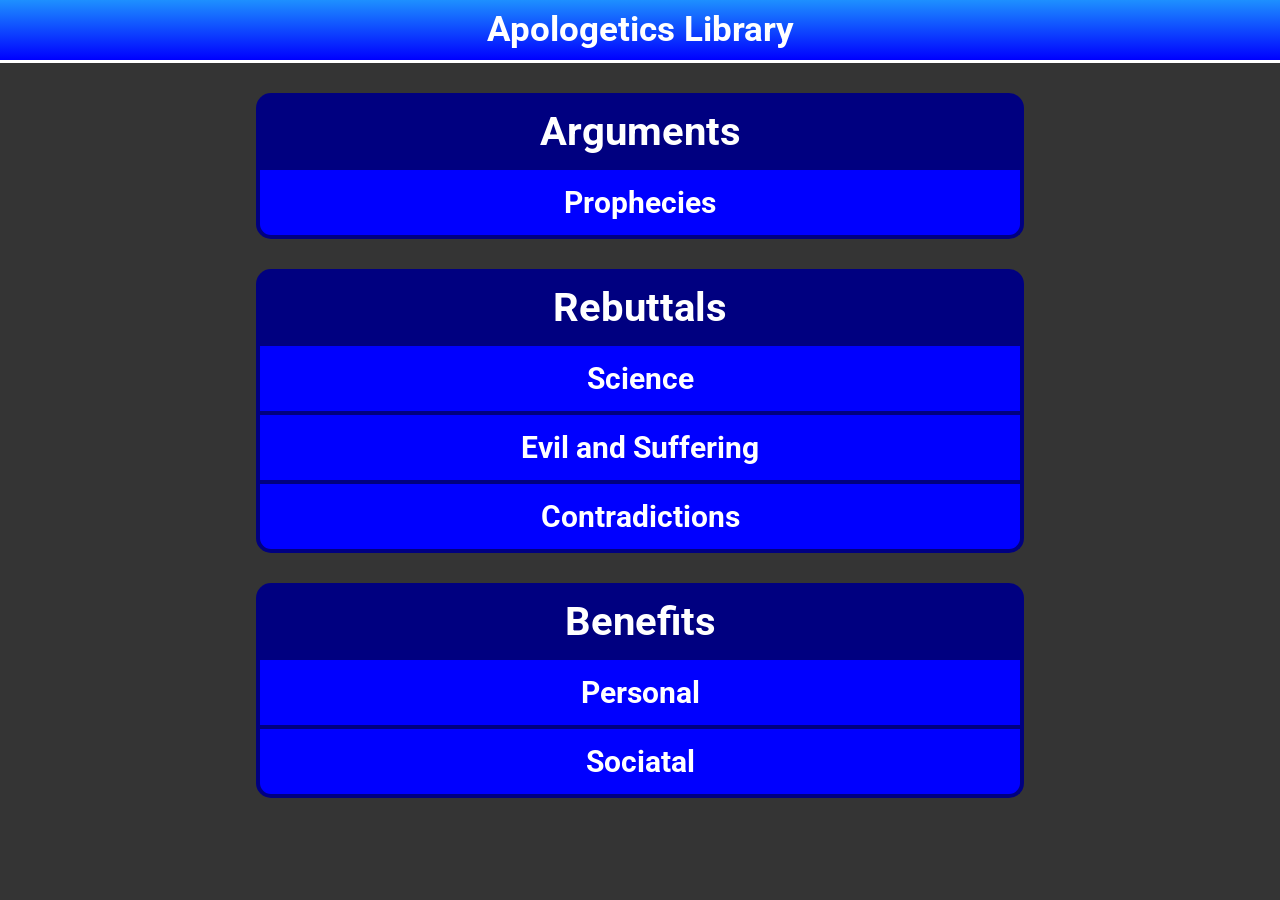
<file: index.html>
<!DOCTYPE html>
<html lang="en">
<head>

    <meta charset="UTF-8">
    <meta name="viewport" content="width=device-width, initial-scale=1.0">

    <link rel="preconnect" href="https://fonts.googleapis.com">
    <link rel="preconnect" href="https://fonts.gstatic.com" crossorigin>
    <link href="https://fonts.googleapis.com/css2?family=Google+Sans:ital,opsz,wght@0,17..18,400..700;1,17..18,400..700&family=Open+Sans:ital,wght@0,300..800;1,300..800&family=Roboto:ital,wght@0,100..900;1,100..900&display=swap" rel="stylesheet">

    <link rel="stylesheet" href="css/all.css">
    <link rel="stylesheet" href="css/header.css">
    <link rel="stylesheet" href="css/index.css">

    <title>Apologetics Library</title>

</head>
<body>
    
    <header>

        <div class="title"><a href="index.html">Apologetics Library</a></div>

    </header>

    <main>

        <div class="mainMenu">
            <p class="listHeader">Arguments</p>
            <div><a href="#"><p class="listOption">Prophecies</p></a></div>
        </div>

        <div class="mainMenu">
            <p class="listHeader">Rebuttals</p>
            <div><a href="#"><p class="listOption">Science</p></a></div>
            <div><a href="#"><p class="listOption">Evil and Suffering</p></a></div>
            <div><a href="#"><p class="listOption">Contradictions</p></a></div>
        </div>

        <div class="mainMenu">
            <p class="listHeader">Benefits</p>
            <div><a href="#"><p class="listOption">Personal</p></a></div>
            <div><a href="#"><p class="listOption">Sociatal</p></a></div>
        </div>

    </main>

</body>
</html>
</file>
<file: css/all.css>
* {
    margin: 0;
    padding: 0;
    overflow-x: hidden;
    font-family: Roboto, "Google Sans", "Open Sans", sans-serif;
}

body {
    background-color: #343434;
}
</file>
<file: css/header.css>
header {
    background-image: linear-gradient(dodgerblue, blue);
    height: 60px;
    width: 100vw;
    border-bottom: solid 3px white;
    box-sizing: content-box;
}

header div.title {
    font-size: 35px;
    line-height: 60px;
    text-align: center;
}

header div.title a {
    color: white;
    text-decoration: none;
    font-weight: bold;
}

@media (max-width: 375px) {

    header div.title {
        text-align: center;
        font-size: 30px;
    }

}
</file>
<file: css/index.css>
div.mainMenu {
    width: 60%;
    margin: 30px auto;
}

div.mainMenu p.listHeader {
    background-color: navy;
    color: white;
    border-radius: 15px 15px 0 0;
    text-align: center;
    font-size: 40px;
    font-weight: bold;
    padding: 15px;
}

div.mainMenu div a {
    color: white;
    text-decoration: none;
    text-align: center;
}

div.mainMenu div a p {
    font-size: 30px;
    background-color: blue;
    padding: 15px;
    font-weight: bold;
    border: solid 4px navy;
    border-top: none;
    transition: .4s;
}

div.mainMenu div:last-child a p {
    border-radius: 0 0 15px 15px;
}

div.mainMenu div a p:hover {
    background-color: dodgerblue;
}

@media (max-width: 1000px) {

    div.mainMenu {
        width: 80%;
    }

}

@media (max-width: 850px) {

    div.mainMenu {
        width: 92%;
    }

}

@media (max-width: 475px) {

    div.mainMenu {
        width: 96%;
        margin: 25px auto;
    }

    div.mainMenu p.listHeader {
        font-size: 30px;
    }

    div.mainMenu div a p {
        font-size: 25px;
    }

}
</file>
